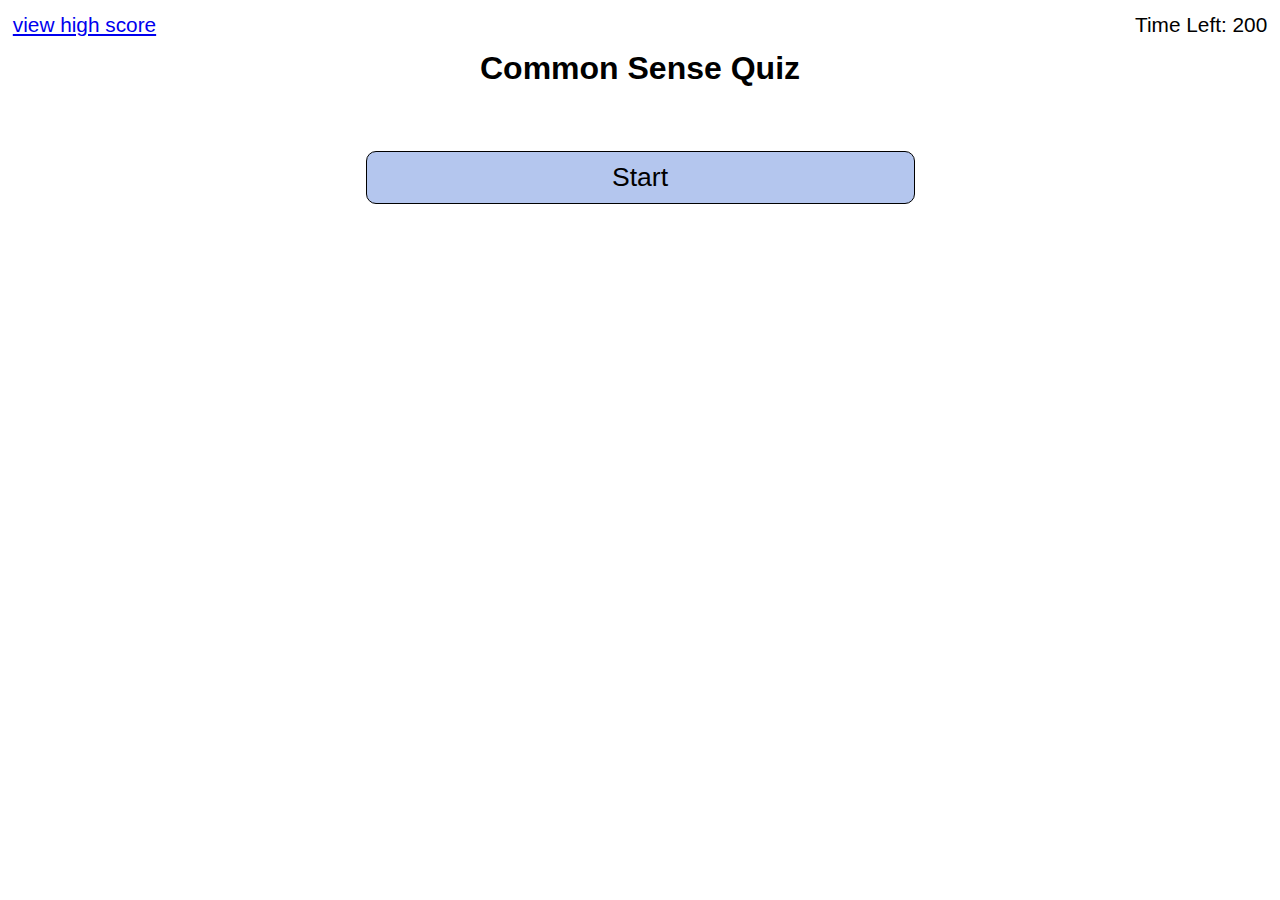
<file: index.html>
<!DOCTYPE html>
<html lang="en">
<head>
    <meta charset="UTF-8">
    <meta name="viewport" content="width=device-width, initial-scale=1.0">
    <link rel="stylesheet" href="./assets/css/style.css">
    <title>Common Semse Quiz</title>
</head>
<body>
    <header>
        <p><a href="./assets/html/highScore.html">
            view high score
        </a></p>
        <p id="time"></p>
    </header>
    <main>
        <h1 id="question">Common Sense Quiz</h1>
        <section id="questions"></section>
        <section id="options">
            <ul>
                <li id="option1"></li>
                <li id="option2"></li>
                <li id="option3"></li>
                <li id="option4"></li>
            </ul>
        </section>

        <h2 id="correctness"></h2>

        <section id="button">
            <button id="start">Start</button>
        </section>

        <section id="submitForm">
            <h2 id="scoreDisplay"></h2>
            <form>
                <input id="initialsIn" type="text" placeholder="Enter your initials">
                <input type="submit">
            </form>
        </section>

    </main>

    <script src="./assets/js/script.js"></script>
</body>
</html>
</file>
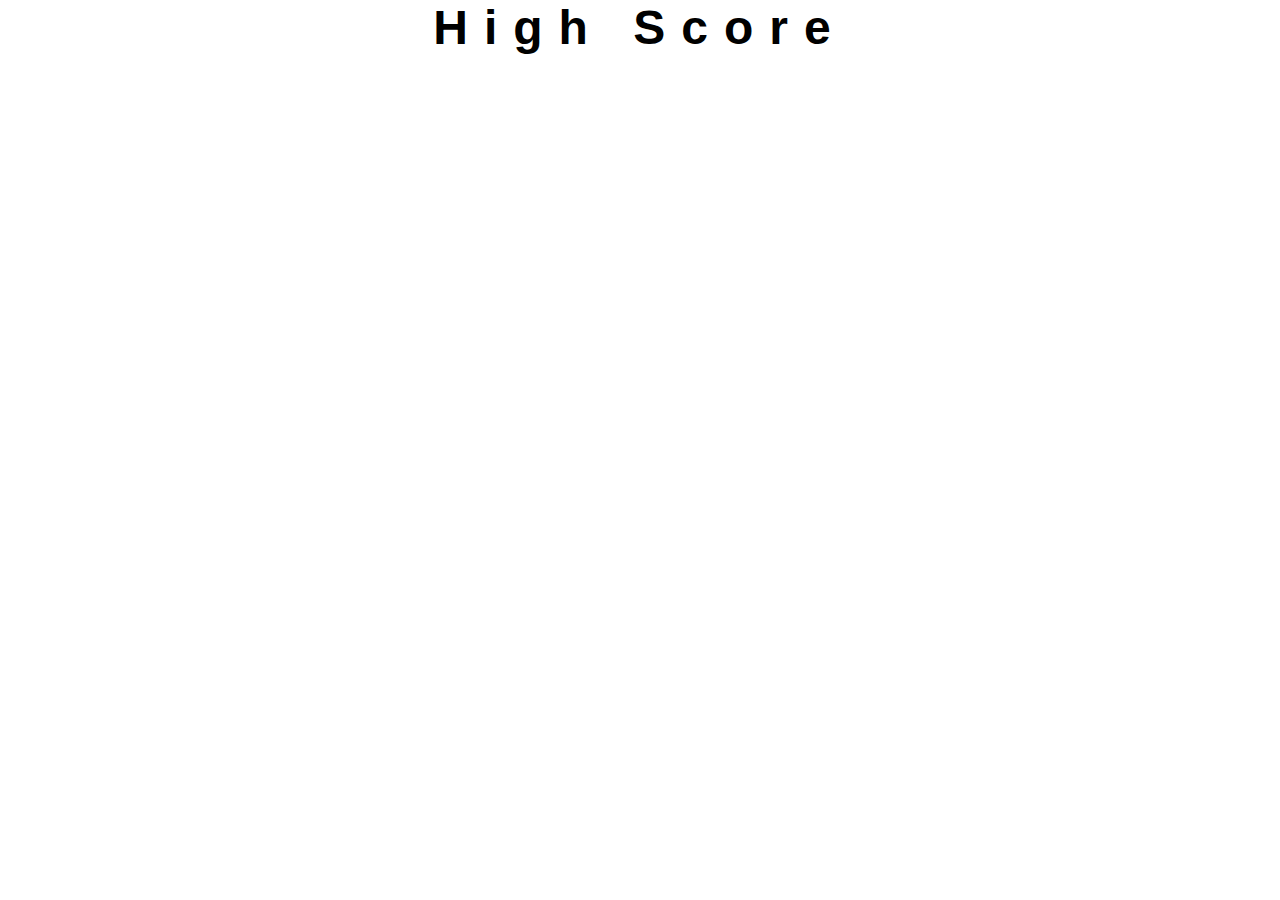
<file: assets/html/highScore.html>
<!DOCTYPE html>
<html lang="en">
<head>
    <meta charset="UTF-8">
    <meta name="viewport" content="width=device-width, initial-scale=1.0">
    <link rel="stylesheet" href="../css/highScoreStyle.css">
    <title>High Score</title>
</head>
<body>
    <header>
        <h1>High Score</h1>
    </header>

    <script src="../js/highScoreScript.js"></script>
</body>
</html>
</file>
<file: assets/css/style.css>
* {
    margin: 0;
    padding: 0;
    box-sizing: border-box;
    font-family: cursive, Arial, Helvetica, sans-serif;
}

header {
    display: flex;
    justify-content: space-between;
}

header p {
    margin: 1%;
    font-size: 1.3rem;
}

main h1 {
    display: flex;
    justify-content: center;
}

ul li:nth-child(even){
    background-color: #b4c6ee;
}

ul li {
    cursor: pointer;
}

#button {
    display: flex;
    justify-content: center;
    
}

#start {
    width: 61vh;
    border: 1px black solid;
    background-color: #b4c6ee;
    border-radius: 10px;
    margin: 5%;
    padding: 0.8%;
    cursor: pointer;
    font-size: 166%;
}

#options {
    display: flex;
    justify-content: center;
    font-size: 150%;
}
#option1,
#option2,
#option3,
#option4 {
    display: none;
    width: 61vh;
    border: 1px black solid;
    border-radius: 10px;
    margin: 5%;
    padding: 1.5%;
}

#submitForm {
    display: none;
    /* gets applied once the display changes to flex */
    flex-direction: column;
    align-items: center;
    margin: 2%;
}

#initialsIn {
    margin-top: 6%;
    padding: 7px;
    text-align: center;
}

#correctness {
    display: none;
    /* will display this once it changes to flex */
    justify-content: center;
    position: relative;
    top: 5vh;
    left: -17vw;
}
</file>
<file: assets/css/highScoreStyle.css>
* {
    margin: 0;
    padding: 0;
    box-sizing: border-box;
}    

header {
    display: flex;
    justify-content: center;
    letter-spacing: 1rem;
    font-size: 150%;
    font-family: Impact, Arial, Helvetica, sans-serif;
}

main ol {
    display: flex;
    align-items: center;
    flex-direction: column;
    position: relative;
    left: -13vw;
    margin-top: 4vh;
    font-size: 157%;
    font-family: cursive, Arial, sans-serif;
}

main ol li {
    margin-top: 1vh;
    margin-bottom: 1vh;
}

#backBtn {
    background-color: snow;
    font-size: 150%;
    font-weight: bold;
    padding: 10px;
    border-radius: 10px;
}

#backBtn a {
    text-decoration: none;
    color: purple;
}

#btnContainer{
    display: flex;
    justify-content: center;
    margin-top: 5%;

}
</file>
